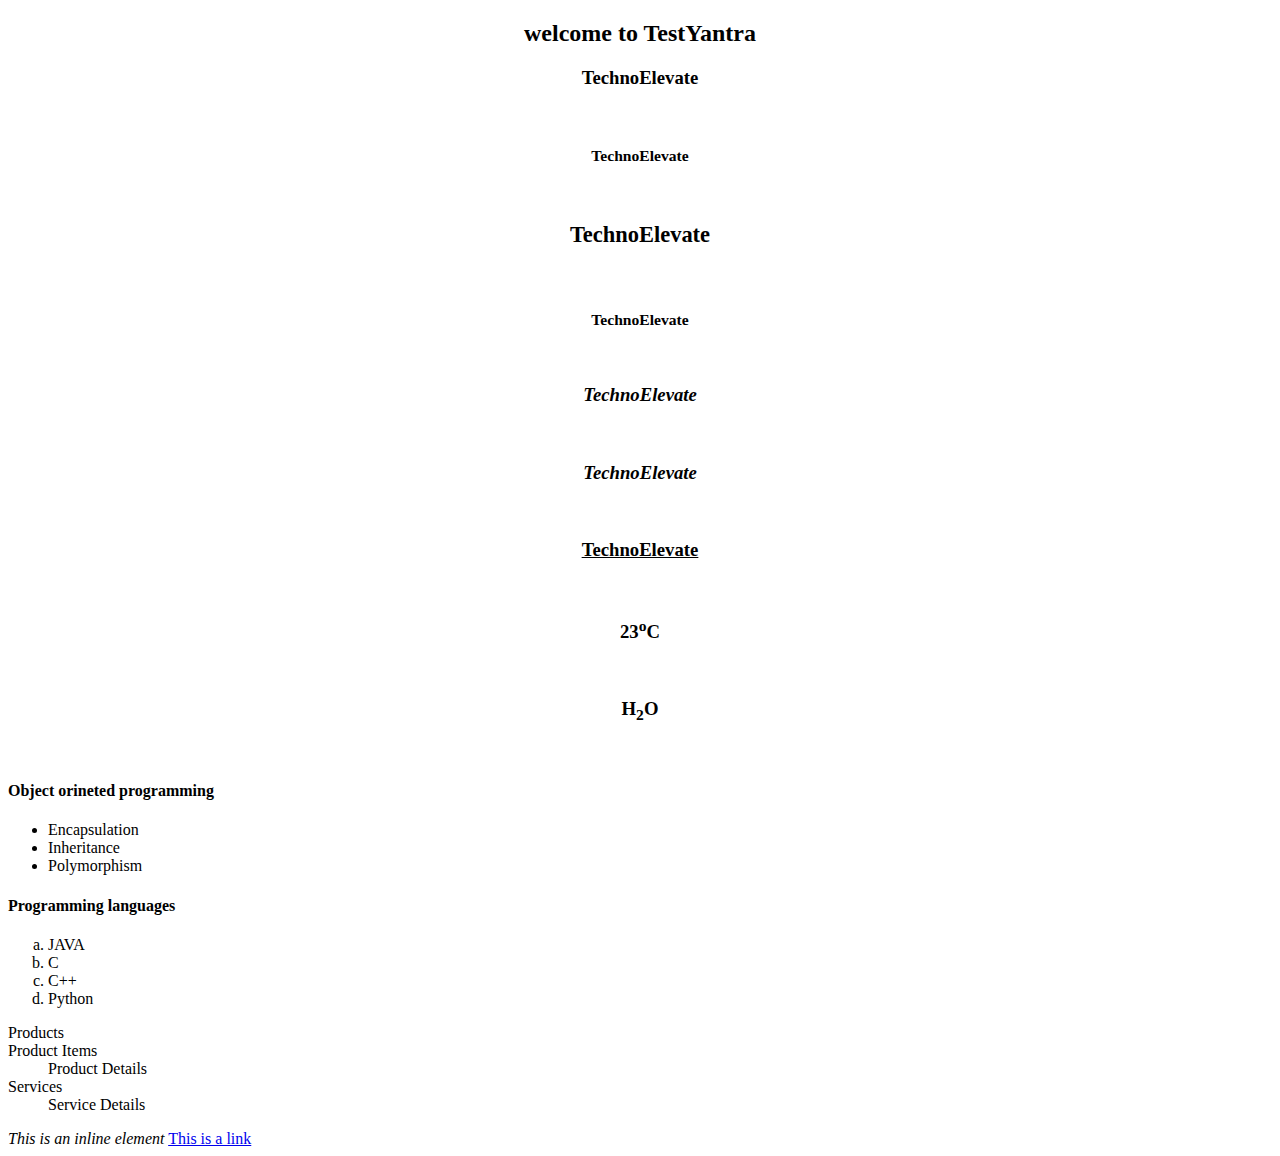
<file: index.html>
<!DOCTYPE html>
<html lang="en">
<head>
    <meta charset="UTF-8">
    <meta http-equiv="X-UA-Compatible" content="IE=edge">
    <meta name="viewport" content="width=device-width, initial-scale=1.0">
    <title>HTML demo</title>
</head>
<body>
    <h2 align=center>welcome to TestYantra</h2>
    
    <h3 align=center>TechnoElevate</h3>
    <br>
    
    <h3 align=center><small>TechnoElevate</small></h3>
    <br>
    
    <h3 align=center><big>TechnoElevate</big></h3>
    <br> 
    <h3 align=center><sub>TechnoElevate</sub></h3>
    <br>
    <h3 align=center><i>TechnoElevate</i></h3>
    <br>
    <h3 align=center><em>TechnoElevate</em></h3>
    <br>
    <h3 align=center><u>TechnoElevate</u></h3>
    <br>
    
    <h3 align=center>23<sup>o</sup>C</h3>
    <br>
    <h3 align=center>H<sub>2</sub>O</h3>
    <br>

    <h4>Object orineted programming</h4>
    <ul>
        <li>Encapsulation</li>
        <li>Inheritance</li>
        <li>Polymorphism</li>
    </ul>

    <h4>Programming languages</h4>
    <ol type='a'>
        <li>JAVA</li>
        <li>C</li>
        <li>C++</li>
        <li>Python</li>
    </ol>

    <dl>
         Products
         <dt>Product Items</dt>
         <dd>Product Details</dd>
         <dt>Services</dt>
         <dd>Service Details</dd>

    </dl>
<i>This is an inline element</i>
 <a href="#">This is a link</a>











</body>
</html>
</file>
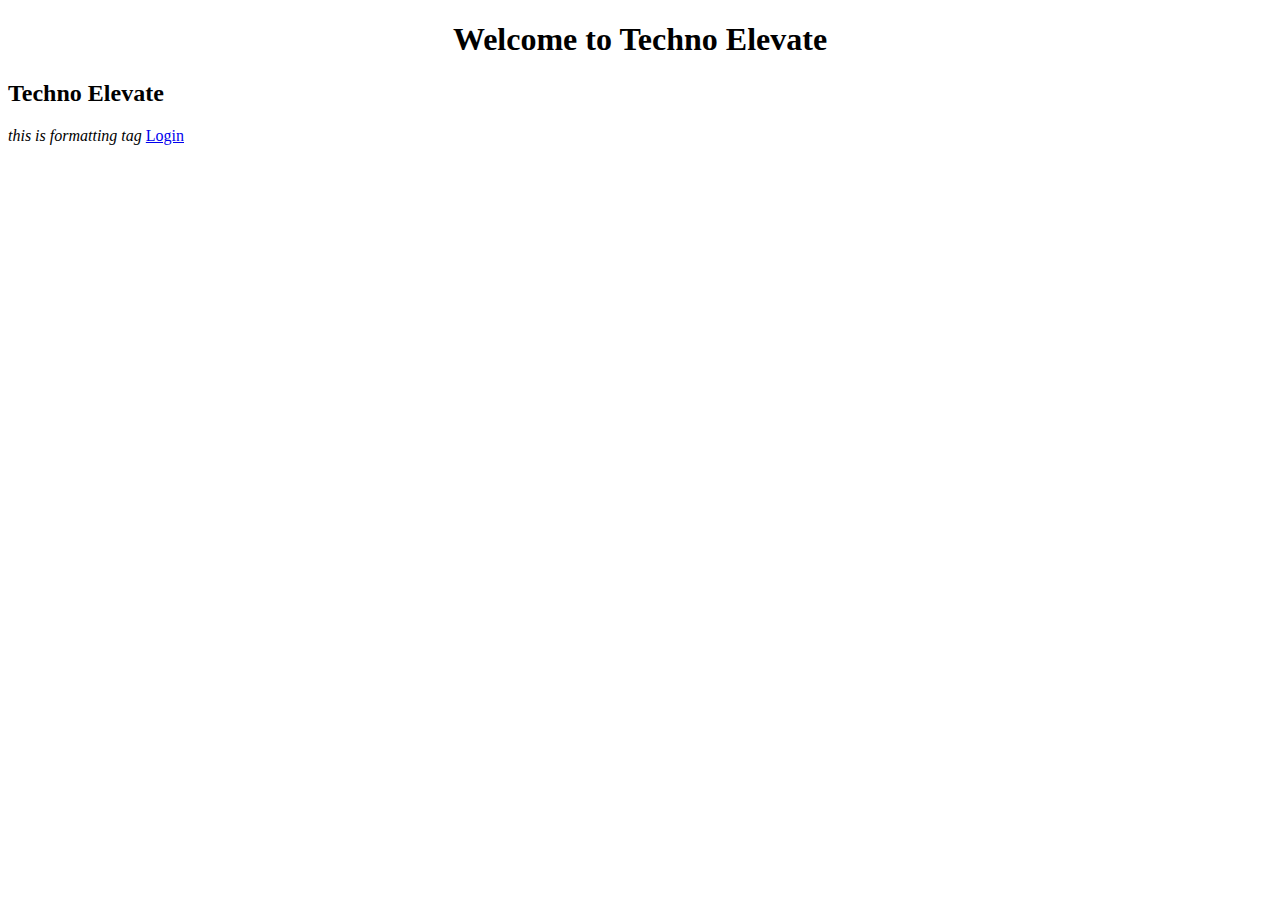
<file: attribute.html>
<!DOCTYPE html>
<html lang="en">
<head>
    <meta charset="UTF-8">
    <meta http-equiv="X-UA-Compatible" content="IE=edge">
    <meta name="viewport" content="width=device-width, initial-scale=1.0">
    <title>Document</title>
</head>
<body>
    <h1 style="text-align: center;">Welcome to Techno Elevate</h1>
    <h2 title="Being Less Complex">Techno Elevate</h2>
    <i>this is formatting tag</i>
    <a href="#">Login</a>
</body>
</html>
</file>
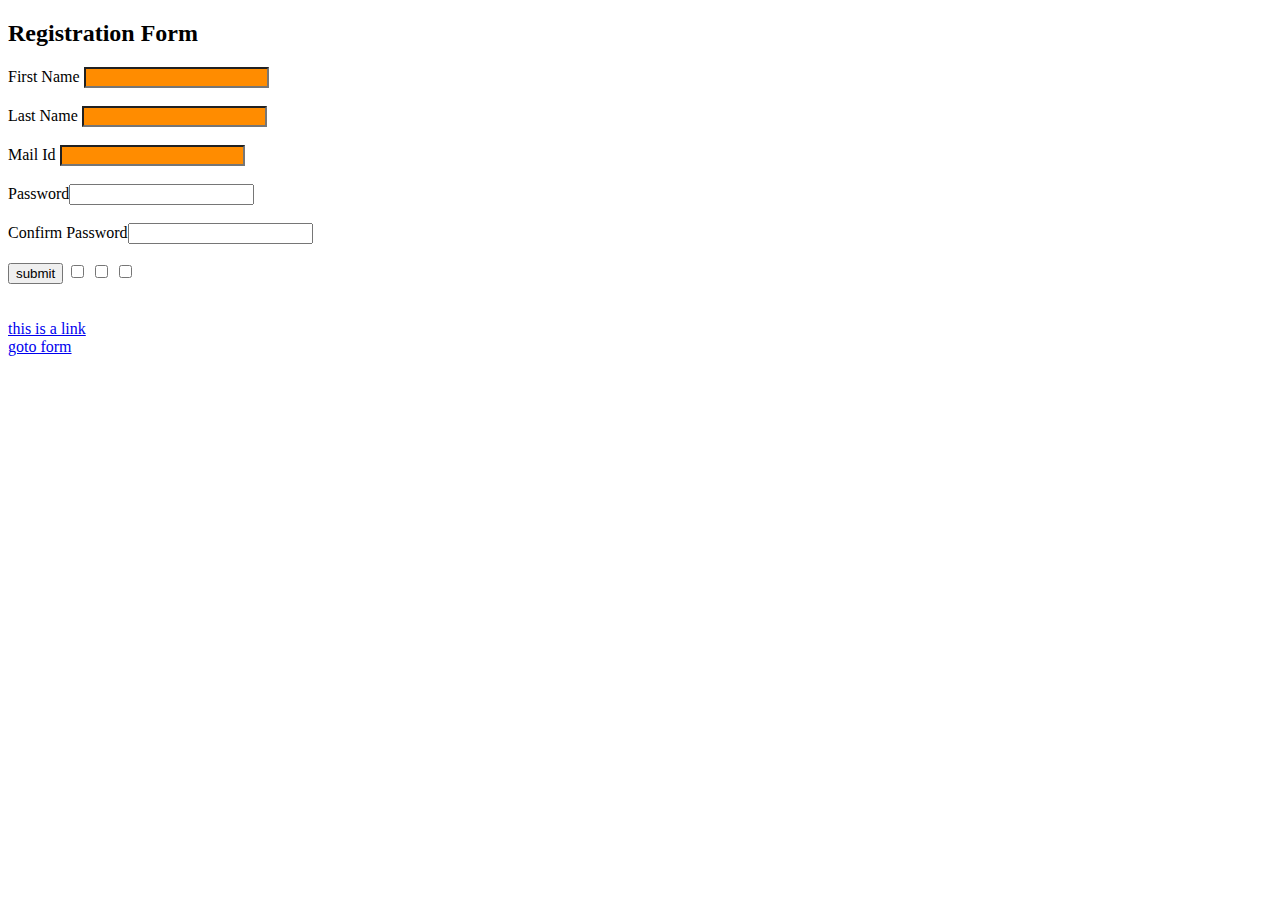
<file: form.html>
<!DOCTYPE html>
<html lang="en">
<head>
    <meta charset="UTF-8">
    <meta http-equiv="X-UA-Compatible" content="IE=edge">
    <meta name="viewport" content="width=device-width, initial-scale=1.0">
    <title>Form Demo</title>
    <link rel="stylesheet" href="./style.css">
</head>
<body>
    <h2>Registration Form</h2>
    <form action="register">
       <label>First Name</label> <input type="text" id="name"><br><br>
       <label>Last Name</label> <input  type="text" id="name"><br><br>
       <label>Mail Id</label> <input  type="text" id="name"><br><br>
       <label>Password</label><input type="password" id="password"><br><br>
       <label>Confirm Password</label><input type="password" id="password"><br><br>
       <input type="button" id="button" value="submit">

       <input type="checkbox" name="Bengali" value="bengali">
       <input type="checkbox" name="Hindi" value="hindi">
       <input type="checkbox" name="English" value="English">
    </form>
<br>
<br>
    <a href="#">this is a link</a>
<br>
    <a class="form_link" href="./form_table.html">goto form</a>
    
</body>
</html>
</file>
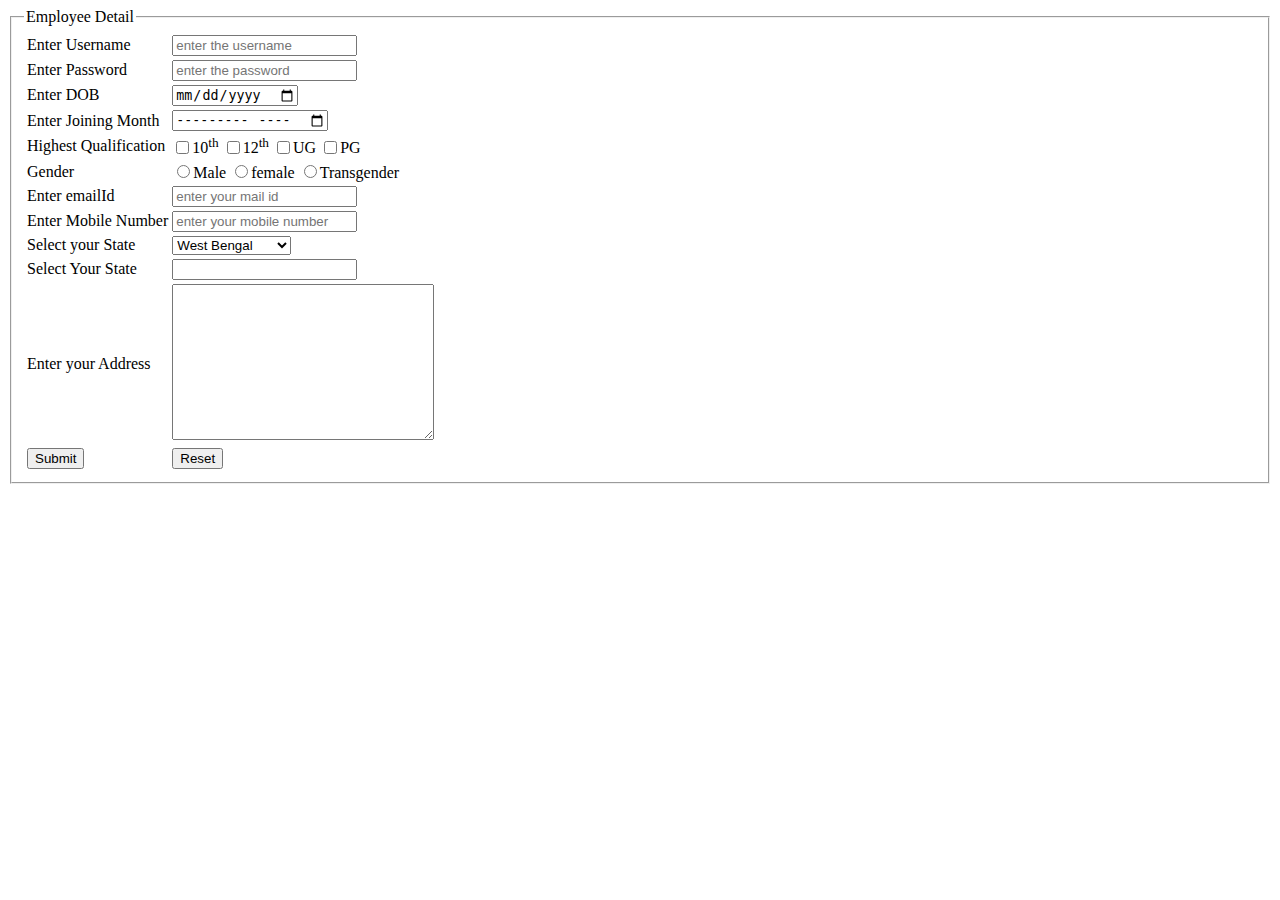
<file: form_table.html>
<!DOCTYPE html>
<html lang="en">
<head>
    <meta charset="UTF-8">
    <meta http-equiv="X-UA-Compatible" content="IE=edge">
    <meta name="viewport" content="width=device-width, initial-scale=1.0">
    <title>
        form with table
    </title>
    
</head>
<body>
    <fieldset>
<legend>Employee Detail</legend>
<form>
    <table>
     <tr>
         <td><label>Enter Username</label></td>
         <td><input type="text" placeholder="enter the username"></td>
        
     </tr>
     <tr>
        <td><label>Enter Password</label></td>
        <td><input type="password" placeholder="enter the password"></td>
       
    </tr>
    <tr>
        <td><label>Enter DOB</label></td>
        <td><input type="date" placeholder="dd/mm/yyyy"></td>
       
    </tr>
    <tr>
        <td><label>Enter Joining Month</label></td>
        <td><input type="month" placeholder="mm/yyyy"></td>
       
    </tr>
    <tr>
        <td><label>Highest Qualification</label></td>
        <td><input type="checkbox" name="10th" value="10th">10<sup>th</sup>
            <input type="checkbox" name="12th" value="12th">12<sup>th</sup>
            <input type="checkbox" name="UG" value="UG">UG</sup>
            <input type="checkbox" name="PG" value="PG">PG</sup>
        
        
        </td>
    </tr>
    <tr>
        <td>Gender</td>
       <td><input type="radio" name="g1"><label>Male</label>
        <input type="radio" name="g1"><label>female</label>
        <input type="radio" name="g1"><label>Transgender</label>
    </td> 
    </tr>
    <tr>
        <td><label>Enter emailId</label></td>
        <td><input type="text" placeholder="enter your mail id"></td>
       
    </tr>
    <tr>
        <td><label>Enter Mobile Number</label></td>
        <td><input type="number" placeholder="enter your mobile number"></td>
       
    </tr>
    <tr>
        <td><label>Select your State</label></td>
        <td><select>
             <option value="west bengal">West Bengal</option>
             <option value="Karnataka">Karnataka</option>
             <option value="Kerala">Kerala</option>
             <option value="Andhra Pradesh">Andhra Pradesh</option>
        </select></td>
    </tr>
    <tr>
     <td><label>Select Your State</label></td>
     <td><input list="state">

        <datalist id="state">
        <option> ...select state...<option>
        <option> west bengal <option>
        <option> karnataka <option>
        <option> kerala <option>
        
        </datalist></td>
    </tr>
    <tr>
         <td><label>Enter your Address</label></td>
         <td><textarea rows="10" cols="30"></textarea></td>

    </tr>
    <tr>
        <td><input type="submit" value="Submit"></td>
        <td><input type="reset" value="Reset"></td>

    </tr>

</table>
    </form>




    </fieldset>
    
    
</body>
</html>
</file>
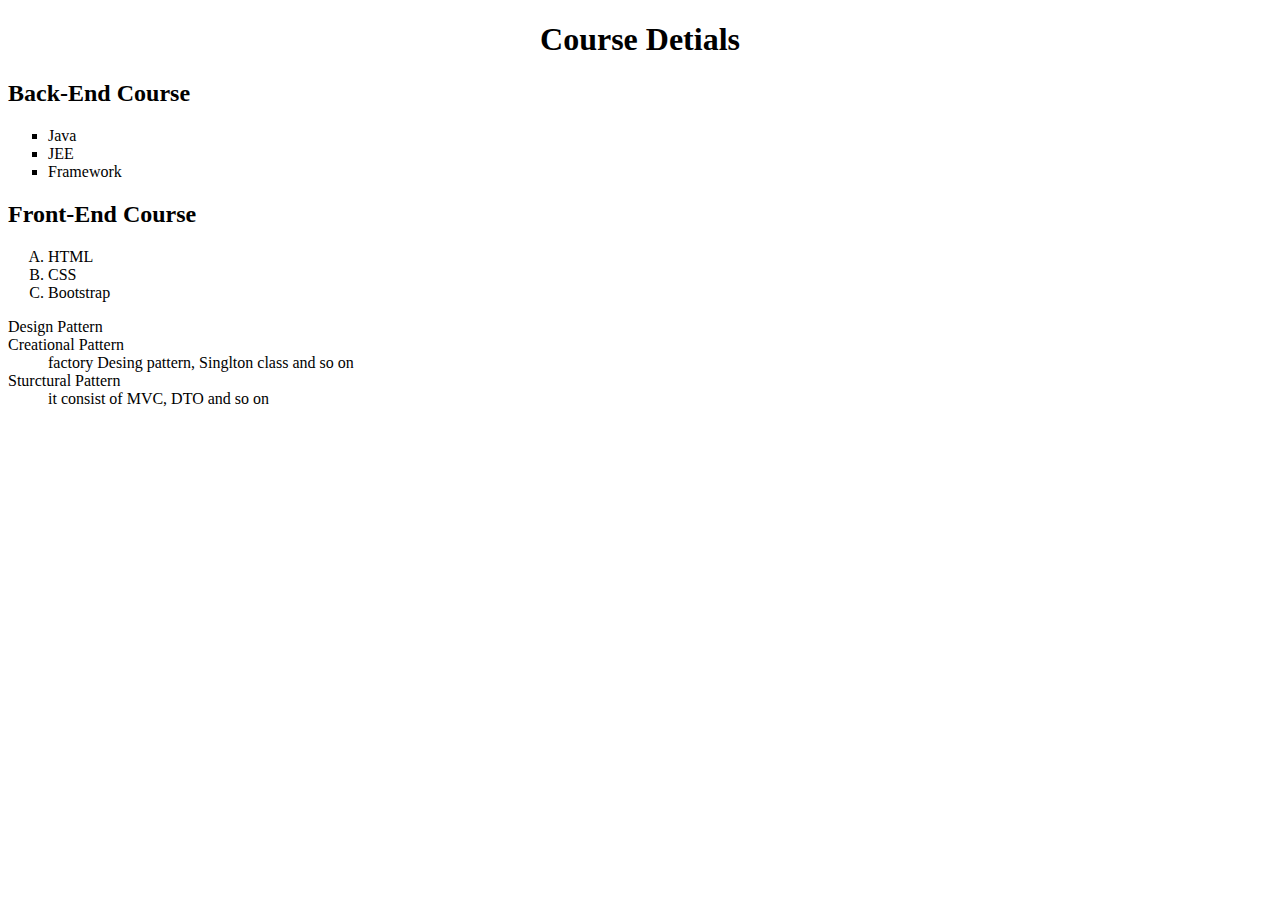
<file: list.html>
<!DOCTYPE html>
<html lang="en">
<head>
    <meta charset="UTF-8">
    <meta http-equiv="X-UA-Compatible" content="IE=edge">
    <meta name="viewport" content="width=device-width, initial-scale=1.0">
    <title>List Items</title>
</head>
<body>
    <h1 style="text-align: center;">Course Detials</h1>
    <h2>Back-End Course</h2>
    <ul type="square">
        <li>Java</li>
        <li>JEE</li>
        <li>Framework</li>
    </ul>

    <h2>Front-End Course</h2>
    <ol type="A">
        <li>HTML</li>
        <li>CSS</li>
        <li>Bootstrap</li>
    </ol>

    <dl>
        Design Pattern
        <dt>Creational Pattern</dt>
        <dd>factory Desing pattern, Singlton class and so on</dd>
        <dt>Sturctural Pattern</dt>
        <dd>it consist of MVC, DTO and so on</dd>

    </dl>
</body>
</html>
</file>
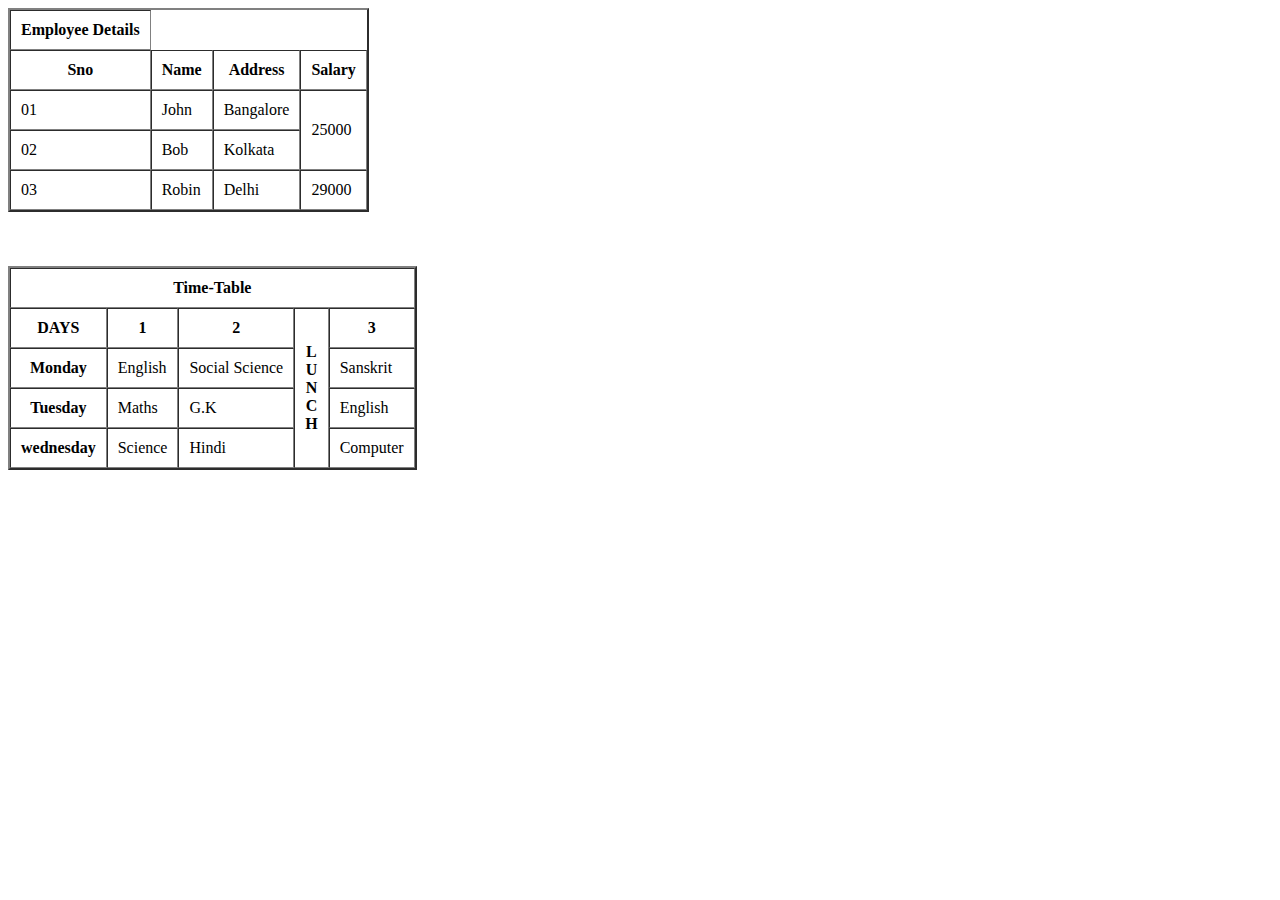
<file: table.html>
<!DOCTYPE html>
<html lang="en">
<head>
    <meta charset="UTF-8">
    <meta http-equiv="X-UA-Compatible" content="IE=edge">
    <meta name="viewport" content="width=device-width, initial-scale=1.0">
    <title>Table Demo</title>
</head>
<body>
    <table border="2px" cellspacing="0px" cellpadding="10px">
        <tr>
            <th>Employee Details</th>
        </tr>
     <tr >
         <th>Sno</th>
         <th>Name</th>
         <th>Address</th>
         <th>Salary</th>

     </tr>
     <tr>
         <td>01</td>
         <td>John</td>
         <td>Bangalore</td>
         <td rowspan="2">25000</td>
     </tr>
     <tr>
        <td>02</td>
        <td>Bob</td>
        <td>Kolkata</td>
    </tr>
    <tr>
        <td>03</td>
        <td>Robin</td>
        <td>Delhi</td>
        <td >29000</td>
    </tr>

    </table>
    <br>
    <br>
    <br>

    <table border="2px" cellspacing=0 cellpadding="10px">
        <tr>
            <th colspan="5">Time-Table</th>
        </tr>
        <tr>
            <th>DAYS</th>
            <th>1</th>
            <th>2</th>
            <th rowspan="4">L<br>U<br>N<br>C<br>H</th>
            <th>3</th>
        </tr>
        <tr>
            <th>Monday</th>
            <td>English</td>
            <td>Social Science</td>
            
            <td>Sanskrit</td>
        </tr>
        <tr>
            <th>Tuesday</th>
            <td>Maths</td>
            <td>G.K</td>
            
            <td>English</td>
        </tr>
        <tr>
            <th>wednesday</th>
            <td>Science</td>
            <td>Hindi</td>
            
            <td>Computer</td>
        </tr>
    </table>
</body>
</html>
</file>
<file: style.css>
a:hover {
    color: brown;
}
.form_link:visited{
    color: darkmagenta;
}
input[type="text"] {
    background-color: darkorange;
}
</file>
